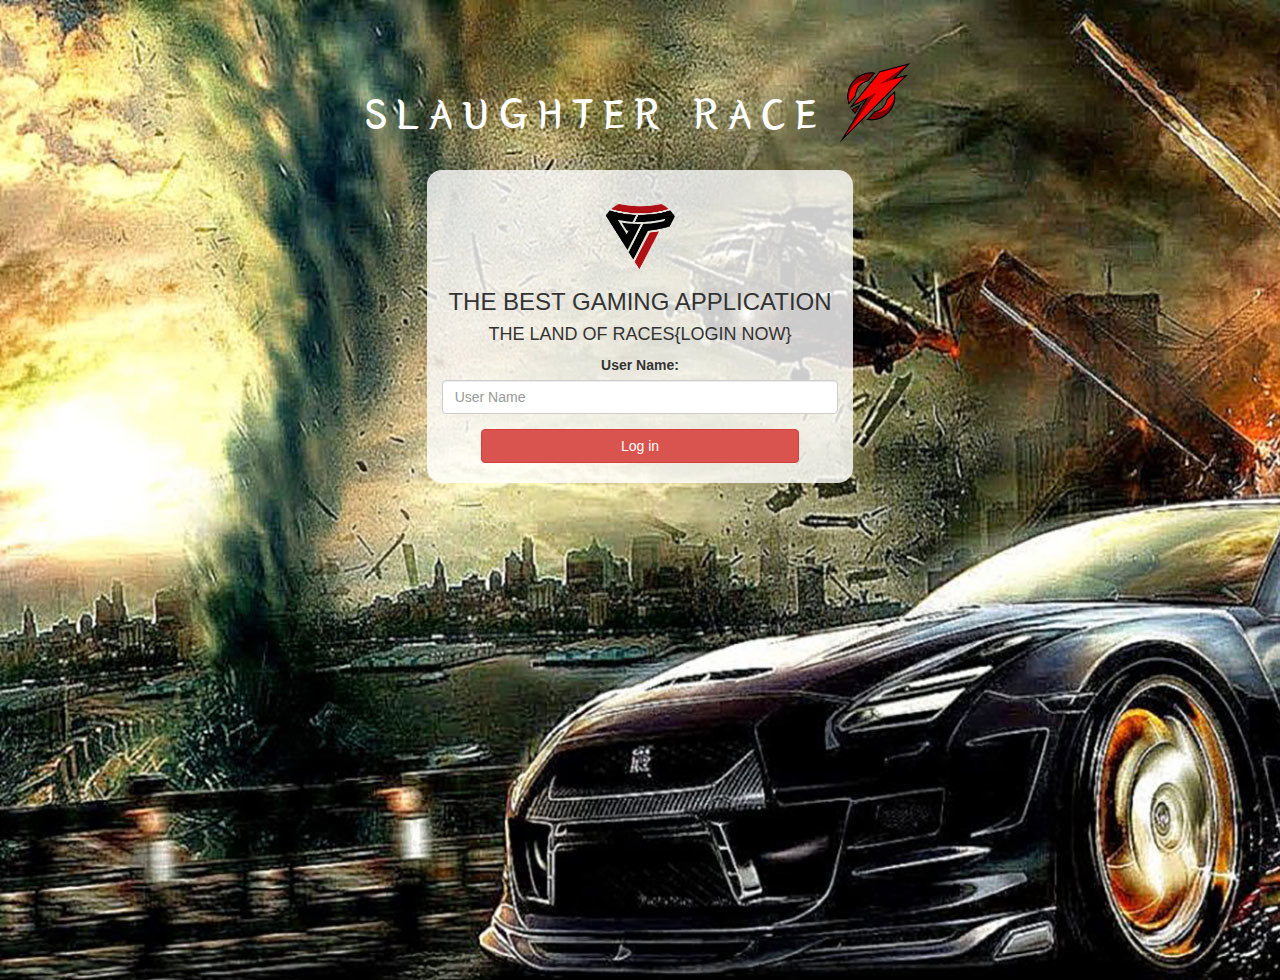
<file: index.html>
<!DOCTYPE html>
<html>
<head>
	<title>SLAUGHTER RACE</title>
<link href="https://fonts.googleapis.com/css?family=Yeon+Sung&display=swap" rel="stylesheet"><meta name="viewport" content="width=device-width, initial-scale=1">

<link rel="stylesheet" href="https://maxcdn.bootstrapcdn.com/bootstrap/3.4.0/css/bootstrap.min.css">
<script src="https://ajax.googleapis.com/ajax/libs/jquery/3.4.1/jquery.min.js"></script>
<script src="https://maxcdn.bootstrapcdn.com/bootstrap/3.4.0/js/bootstrap.min.js"></script>

<link rel="stylesheet" type="text/css" href="style.css">
<script src="kwitter.js"></script>
</head>
<body>
<center>
	<h1 class="header">	
		SLAUGHTER RACE	<sup>
	<img src="PuLse_Gaminglogo_sqaure.png">
	</sup>
</h1>
	<div class="col-lg-4 col-md-6 col-sm-6 col-xs-11 login_div">
	<img src="Game_Power_Logo.png" class="logo">
		<h3>THE BEST GAMING APPLICATION</h3>
		<h4>THE LAND OF RACES{LOGIN NOW}</h4>
		<div class="form-group">
		  <label >User Name:</label>
		  <input type="text" placeholder="User Name" id="username" class="form-control" >

		</div>
		<button id="login_button" class="btn btn-danger" onclick="adduser()">Log in</button>
		<br><br>
	</div>
</center>
</body>
</html>
</file>
<file: style.css>
html, body
{
  height: 100%;
  margin: 0;
}
body{

	background-image:url("car.jpg");
}

.header
{
	color: white;font-family: 'Yeon Sung';font-size: 45px;letter-spacing: 10px;margin-top: 80px;
}
.header img
{
	width: 80px;margin-left: -15px;
}

.login_div
{
	background: rgba(255,255,255,0.8);float: none;border-radius: 15px;
}

.logo
{
	width: 80px;margin-top: 30px;border-radius: 40px;
}

#login_button
{
	width: 80%;
}

.room_name
{
	cursor: pointer;
	font-size: 20px;
}


#logout
{
	font-size: 20px; float: right;
}


#output
{
	padding: 10px; width:80%;background: rgb(255, 255, 255);;
}

.input_div_room_page
{
	width: 80%;
}

.input_div label
{
	color: white;font-size: 20px;
}


.input_div_message_page
{
	position: fixed;bottom: 0px;width: 100%;background: rgba(255,255,255,0.8);
}
.input_div_message_page label
{
	color: black;
}
.input_div_message_page #msg
{
	width: 80%;
}
.input_div_message_page button
{
	margin-top: 15px;
	width: 50%; 
}
.color_white
{
	color: white
}

.user_tick
{
	width:20px;
}
.message_h4
{
	padding-left:5px;color:grey;
}
h3
{
  font-style: initial;
}
</file>
